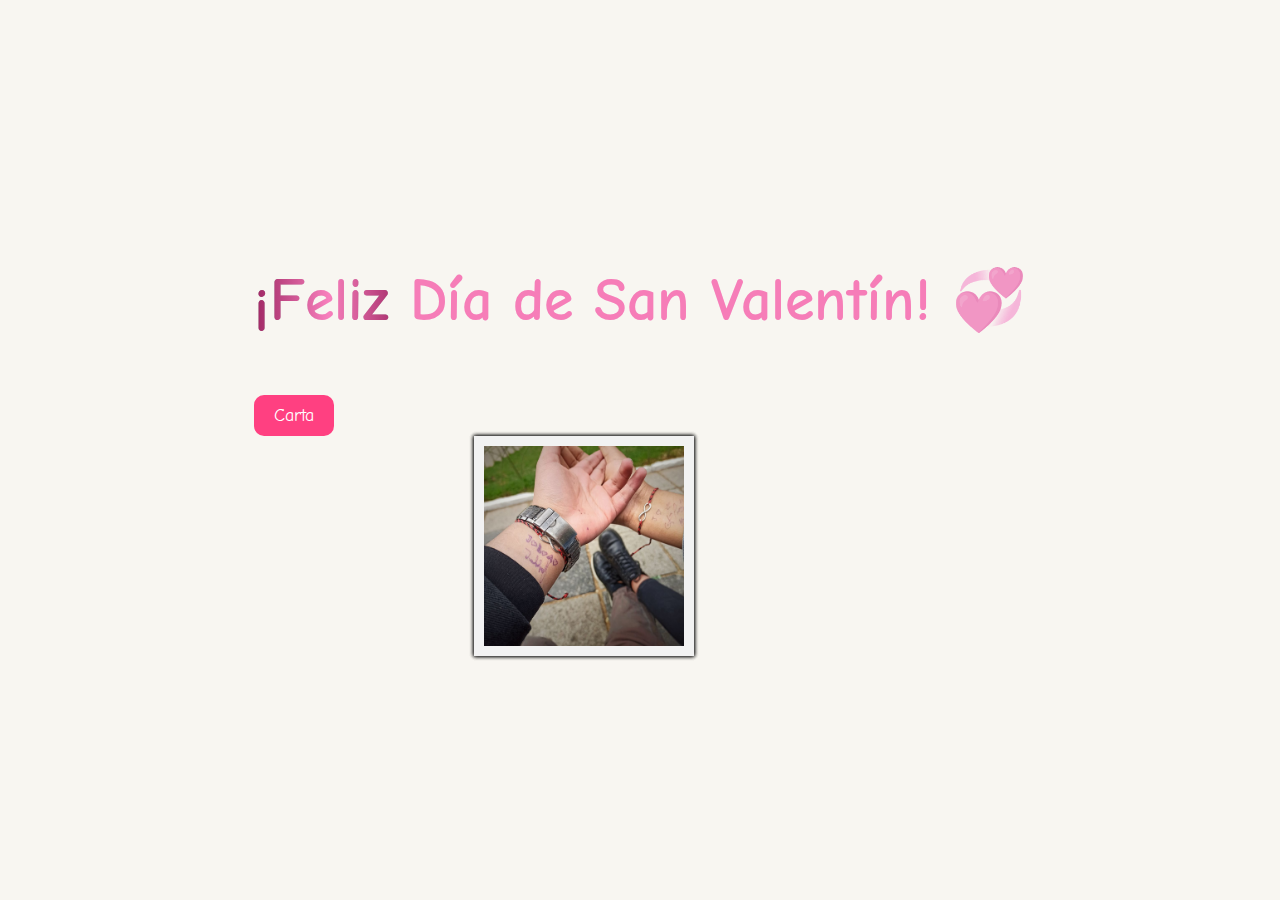
<file: index.html>
<!DOCTYPE html>
<html lang="en">
<head>
  <meta charset="UTF-8">
  <meta name="viewport" content="width=device-width, initial-scale=1.0">
  <title>Feliz San Valentin Mi amor</title>
  <link rel="stylesheet" href="style.css">
  <link rel="preconnect" href="https://fonts.googleapis.com">
  <link rel="preconnect" href="https://fonts.gstatic.com" crossorigin>
  <link href="https://fonts.googleapis.com/css2?family=Comic+Neue:wght@300;400;700&display=swap" rel="stylesheet">
</head>
<body>

    <div id="encabezado-container">
        <div id="brillo">¡Feliz Día de San Valentín! 💞</div>
    </div>
    <div>
        <a href="index1.html" class="boton-carta">Carta</a>
    </div>
    
    <div class="galeria">
        <img src="img/photo_2023-08-06_22-05-00.jpg" >
        <img src="img/photo_2025-02-14_21-28-35.jpg" >
        <img src="img/photo1.jpg" >
        <img src="img/p2.jpg" >
        <img src="img/p3.jpg" >
    </div>
    
   
</body>
</html>
</file>
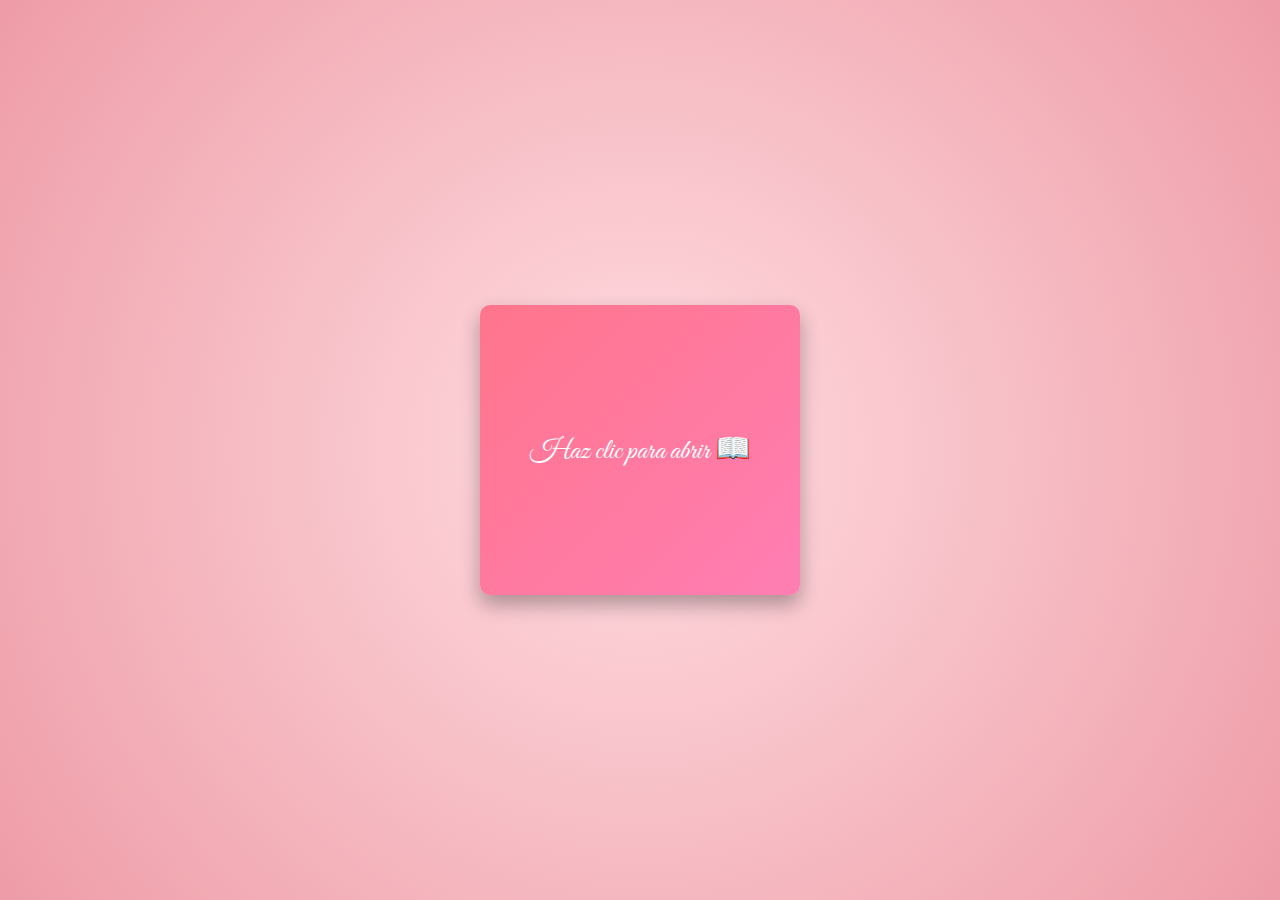
<file: index1.html>
<!DOCTYPE html>
<html lang="es">
<head>
    <meta charset="UTF-8">
    <meta name="viewport" content="width=device-width, initial-scale=1.0">
    <title>Con Cariño para ti💖</title>
    <link rel="stylesheet" href="style1.css">
</head>
<body>
    <div class="floating-hearts"></div>
    <div class="container">
        <div class="notebook" id="notebook">
            <div class="cover" onclick="openNotebook()">Haz clic para abrir 📖</div>
            <div class="pages">
                <div class="message2">Felíz Día de San Valentín</div>
                <div class="message">Gracias por todo el apoyo mi amor no olvides lo mucho que te quiero mucho y lo mucho que te amo  💖</div>
                <div class="signature">Con mucho cariño, de Alejandro para mi amor Jhaneth✨</div>
                <button class="btn" onclick="closeNotebook()">Cerrar</button>
            </div>
        </div>
    </div>
    <script src="script1.js"></script>
</body>
</html>
</file>
<file: style.css>
* {
    margin: 0;
    padding: 0;
    box-sizing: border-box;
    font-family: "Comic Neue", serif;
}

body {
    min-height: 100vh;
    display: grid;
    place-content: center;
    background: #f8f6f1;
    overflow: hidden;
}

#encabezado-container {
    display: flex;
    justify-content: center;
    align-items: center;
    margin-top: 20px;
    margin-bottom: 60px;
}

#brillo {
    font-size: 60px;
    font-weight: bold;
    color: rgba(255, 0, 102, 0.3);
    z-index: 10;
    background: -webkit-gradient(linear, left top, right top, from(#222), to(#222), color-stop(0.5, #fff)) 0 0 no-repeat;
    -webkit-background-size: 150px;
    -webkit-background-clip: text;
    -webkit-animation-name: brillo;
    -webkit-animation-duration: 3s;
    -webkit-animation-iteration-count: infinite;
    text-shadow: 0 0px 0px rgba(233, 85, 189, 0.419);
}

@-webkit-keyframes brillo {
    0%, 10% { background-position: -1000px; }
    20% { background-position: top left; }
    90% { background-position: top right; }
    100% { background-position: 1000px; }
}

.galeria {
    --d: 10s; 
    display: grid;
    place-items: center;
    width: 220px;
    margin-left: 220px;
}

.galeria > img {
    grid-area: 1/1;
    width: 100%;
    aspect-ratio: 1;
    object-fit: cover;
    border: 10px solid #f2f2f2;
    box-shadow: 0 0 4px #0007;
    z-index: 2;
    animation: slide var(--d) infinite, z-order var(--d) infinite steps(1);
}

.galeria img:last-child {
    animation-name: slide, z-order-last;
}

.galeria > img:nth-child(1) { animation-delay: calc(0 * var(--d)); --r: 16deg; }
.galeria > img:nth-child(2) { animation-delay: calc(-0.2 * var(--d)); --r: -1deg; }
.galeria > img:nth-child(3) { animation-delay: calc(-0.4 * var(--d)); --r: -19deg; }
.galeria > img:nth-child(4) { animation-delay: calc(-0.6 * var(--d)); --r: 6deg; }
.galeria > img:nth-child(5) { animation-delay: calc(-0.8 * var(--d)); --r: -8deg; }

@keyframes slide {
    10% { transform: translateX(120%) rotate(var(--r)); }
    0%, 100%, 20% { transform: translateX(0%) rotate(var(--r)); }
}

@keyframes z-order {
    10%, 20% { z-index: 1; }
    80% { z-index: 2; }
}

@keyframes z-order-last {
    10%, 20% { z-index: 1; }
    90% { z-index: 2; }
}

@media only screen and (max-width: 600px) {
    #brillo { font-size: 22px; }
    
    .galeria {
        width: 150px;
        margin-left: 60px;
    }
}
.boton-carta {
    display: inline-block;
    padding: 10px 20px;
    background-color: #ff4081;
    color: white;
    text-decoration: none;
    border-radius: 10px;
    font-size: 18px;
    font-family: 'Comic Neue', cursive;
    transition: background 0.3s;
}

.boton-carta:hover {
    background-color: #e91e63;
}
</file>
<file: style1.css>
@import url('https://fonts.googleapis.com/css2?family=Great+Vibes&family=Poppins:wght@300;400;700&display=swap');

* {
    margin: 0;
    padding: 0;
    box-sizing: border-box;
}

body {
    display: flex;
    justify-content: center;
    align-items: center;
    min-height: 100vh;
    background: radial-gradient(circle, #ffdde1, #ee9ca7);
    font-family: 'Poppins', sans-serif;
    overflow: hidden;
    padding: 20px;
    position: relative;
}

.floating-hearts {
    position: absolute;
    width: 100%;
    height: 100%;
    overflow: hidden;
    pointer-events: none;
}

.heart {
    position: absolute;
    bottom: -50px;
    width: 20px;
    height: 20px;
    background: rgba(255, 105, 180, 0.8);
    transform: rotate(-45deg);
    animation: floatUp 5s linear infinite;
}

.heart::before, .heart::after {
    content: '';
    position: absolute;
    width: 20px;
    height: 20px;
    background: rgba(255, 105, 180, 0.8);
    border-radius: 50%;
}

.heart::before {
    top: -10px;
    left: 0;
}

.heart::after {
    left: 10px;
    top: 0;
}

@keyframes floatUp {
    0% {
        transform: translateY(0) rotate(-45deg);
        opacity: 1;
    }
    100% {
        transform: translateY(-100vh) rotate(-45deg);
        opacity: 0;
    }
}

.container {
    display: flex;
    flex-direction: column;
    align-items: center;
    max-width: 100%;
    z-index: 2;
}

.notebook {
    width: 100vw;
    max-width: 320px;
    height: auto;
    aspect-ratio: 1.1;
    position: relative;
    perspective: 1200px;
}

.cover, .pages {
    width: 100%;
    height: 100%;
    position: absolute;
    top: 0;
    left: 0;
    border-radius: 10px;
    box-shadow: 0px 10px 20px rgba(0, 0, 0, 0.3);
    transform-origin: left;
    transition: transform 0.8s ease-in-out, opacity 0.8s;
}

.cover {
    background: linear-gradient(135deg, #ff758c, #ff7eb3);
    display: flex;
    align-items: center;
    justify-content: center;
    font-size: 29px;
    font-family: 'Great Vibes', cursive;
    color: white;
    cursor: pointer;
    z-index: 2;
    padding: 0px;
    text-align: center;
}

.pages {
    background: white;
    display: flex;
    flex-direction: column;
    justify-content: center;
    align-items: center;
    padding:20px;
    opacity: 0;
    z-index: 1;
    text-align: center;
}

button{
    margin-bottom: -10px;
}
.notebook.open .cover {
    transform: rotateY(-120deg);
}

.notebook.open .pages {
    opacity: 1;
}

.message {
    font-size: 15px;
    color: #ff0080;
    text-align: center;
    margin-bottom: 15px;
}
.message2 {
    padding: 10px;
    font-family: 'Great Vibes', cursive;
    font-size: 29px;
    color: #f00000;
    text-align: center;
}

.signature {
    font-size: 10px;
    color: #555;
    font-style: italic;
    text-align: center;
    margin: 10px;
}

.btn {
    background: #ff4081;
    color: white;
    padding: 10px 18px;
    border: none;
    border-radius: 5px;
    cursor: pointer;
    font-size: 16px;
    transition: all 0.3s;
}

.btn:hover {
    background: #c2185b;
    transform: scale(1.1);
}
</file>
